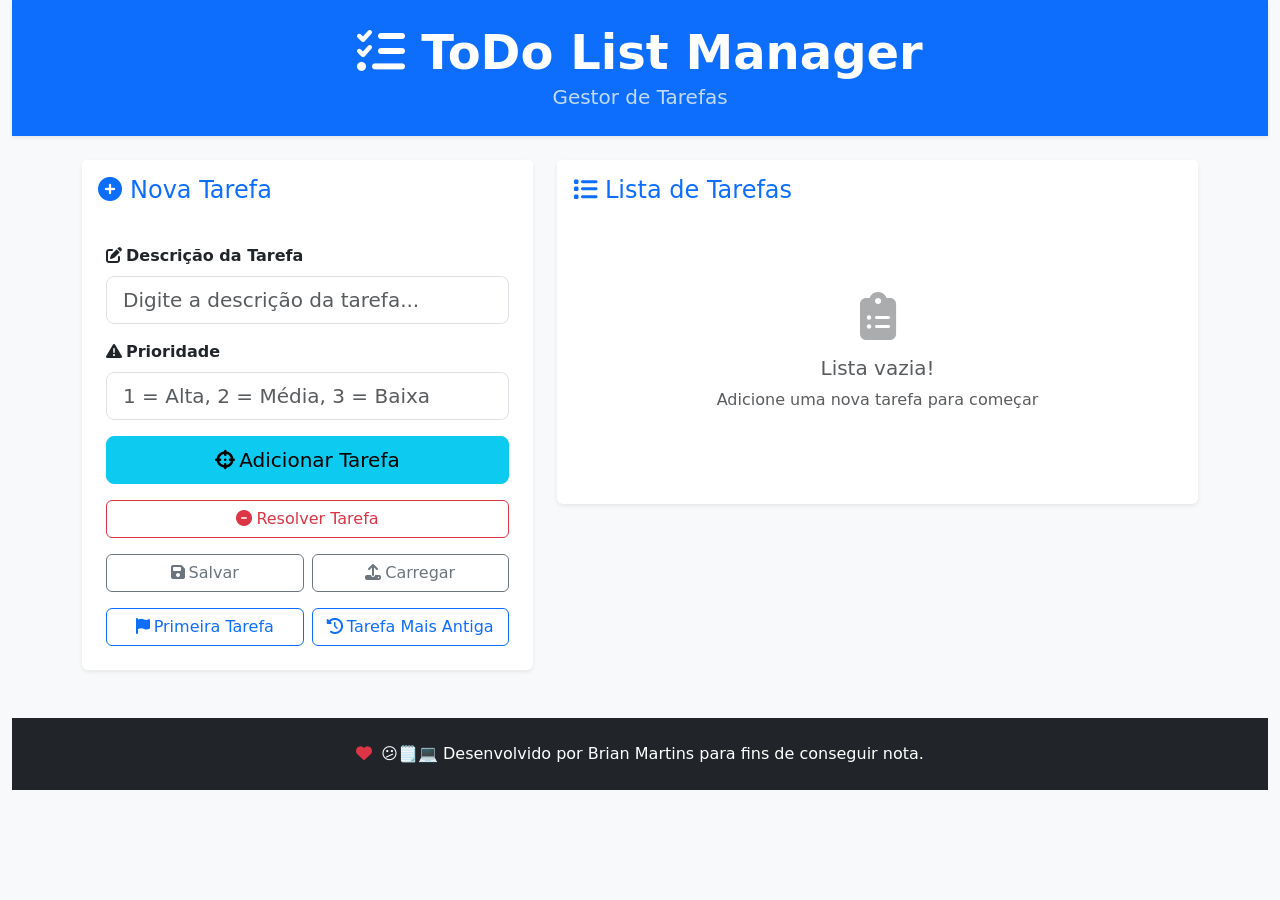
<file: deque/index.html>
<!DOCTYPE html>
<html>
  <head>
    <meta charset="UTF-8" />
    <meta name="viewport" content="width=device-width, initial-scale=1.0">
    <title>Lista de Tarefas em JavaScript</title>
    <link href="https://cdn.jsdelivr.net/npm/bootstrap@5.3.0-alpha1/dist/css/bootstrap.min.css" rel="stylesheet" integrity="sha384-GLhlTQ8iRABdZLl6O3oVMWSktQOp6b7In1Zl3/Jr59b6EGGoI1aFkw7cmDA6j6gD" crossorigin="anonymous">
    <link rel="stylesheet" href="https://cdnjs.cloudflare.com/ajax/libs/font-awesome/6.4.0/css/all.min.css" />
    <script src="models/No.js"></script>
    <script src="models/Linkedlist.js"></script>
    <script src="controllers/ListaController.js"></script>
    <script src="models/Tarefa.js"></script>
    <link rel="stylesheet" href="style.css">
  </head>
  <body class="bg-light">
    <div class="container-fluid">
      <!-- Header -->
      <header class="bg-primary text-white py-4 mb-4 shadow-sm">
        <div class="container">
          <div class="row align-items-center">
            <div class="col text-center">
              <h1 class="display-5 mb-0 fw-bold">
                <i class="fas fa-tasks me-3"></i>ToDo List Manager
              </h1>
              <p class="lead mb-0 opacity-75">Gestor de Tarefas</p>
            </div>
          </div>
        </div>
      </header>

      <div class="container">
        <!-- Alert for removal messages -->
        <div id="mensagem-remocao" class="alert alert-warning alert-dismissible fade show shadow-sm" style="display: none;" role="alert">
          <button type="button" class="btn-close" data-bs-dismiss="alert"></button>
        </div>

        <!-- Main Content -->
        <div class="row g-4">
          <!-- Form Section -->
          <div class="col-lg-5">
            <div class="card shadow-sm border-0">
              <div class="card-header bg-white border-0 py-3">
                <h4 class="card-title mb-0 text-primary">
                  <i class="fas fa-plus-circle me-2"></i>Nova Tarefa
                </h4>
              </div>
              <div class="card-body p-4">
                <form>
                  <div class="mb-3">
                    <label for="txtnovaTarefa" class="form-label fw-semibold">
                      <i class="fas fa-edit me-1"></i>Descrição da Tarefa
                    </label>
                    <input type="text" class="form-control form-control-lg" id="txtnovaTarefa" placeholder="Digite a descrição da tarefa...">
                  </div>
                  
                  <div class="mb-3">
                    <label for="txtnovaPrioridade" class="form-label fw-semibold">
                      <i class="fas fa-exclamation-triangle me-1"></i>Prioridade
                    </label>
                    <input type="number" class="form-control form-control-lg" id="txtnovaPrioridade" placeholder="1 = Alta, 2 = Média, 3 = Baixa" min="1" max="3">
                  </div>
                  
                  <!-- Action Buttons -->
                  <div class="row g-2 mb-3">
                    <div class="col-12">
                      <button type="button" class="btn btn-info btn-lg w-100" onclick="adicionarOrdenado()">
                        <i class="fas fa-crosshairs me-1"></i>Adicionar Tarefa
                      </button>
                    </div>
                  </div>

                  <!-- Remove Button -->
                  <div class="row g-2 mb-3">
                    <div class="col-12">
                      <button type="button" class="btn btn-outline-danger w-100" onclick="removeTarefas()">
                        <i class="fas fa-minus-circle me-1"></i>Resolver Tarefa
                      </button>
                    </div>
                  </div>

                  <!-- Storage Buttons -->
                  <div class="row g-2 mb-3">
                    <div class="col-6">
                      <button type="button" class="btn btn-outline-secondary w-100" onclick="saveLinkedListToLocalStorage()">
                        <i class="fas fa-save me-1"></i>Salvar
                      </button>
                    </div>
                    <div class="col-6">
                      <button type="button" class="btn btn-outline-secondary w-100" onclick="loadLinkedListFromLocalStorage()">
                        <i class="fas fa-upload me-1"></i>Carregar
                      </button>
                    </div>
                  </div>

                  <!-- Extra Feature Buttons -->
                  <div class="row g-2">
                    <div class="col-6">
                      <button type="button" class="btn btn-outline-primary w-100" onclick="mostrarPrimeiraTarefa()">
                        <i class="fas fa-flag me-1"></i>Primeira Tarefa
                      </button>
                    </div>
                    <div class="col-6">
                      <button type="button" class="btn btn-outline-primary w-100" onclick="mostrarTarefaMaisAntiga()">
                        <i class="fas fa-history me-1"></i>Tarefa Mais Antiga
                      </button>
                    </div>
                  </div>
                </form>
              </div>
            </div>
          </div>

          <!-- Task List Section -->
          <div class="col-lg-7">
            <div class="card shadow-sm border-0">
              <div class="card-header bg-white border-0 py-3">
                <h4 class="card-title mb-0 text-primary">
                  <i class="fas fa-list me-2"></i>Lista de Tarefas
                </h4>
              </div>
              <div class="card-body p-4">
                <div id="lblmostraTarefas" class="text-center text-muted py-5">
                  <i class="fas fa-clipboard-list fa-3x mb-3 opacity-50"></i>
                  <h5>Lista vazia!</h5>
                  <p class="mb-0">Adicione uma nova tarefa para começar</p>
                </div>
                <ul id="list_listadeTarefas"></ul>
              </div>
            </div>
          </div>
        </div>
      </div>

      <!-- Footer -->
      <footer class="bg-dark text-white text-center py-4 mt-5">
        <div class="container">
          <p class="mb-0">
            <i class="fas fa-heart text-danger me-1"></i>
           😕🗒️💻 Desenvolvido por Brian Martins para fins de conseguir nota.
          </p>
        </div>
      </footer>
    </div>

    <script src="https://cdn.jsdelivr.net/npm/bootstrap@5.3.0-alpha1/dist/js/bootstrap.bundle.min.js"></script>
  </body>
</html>
</file>
<file: deque/style.css>
ul {
	list-style: none;
	padding: 0;
	margin-top: 20px;
}

li {
	padding: 5px;
	background-color: #f2f2f2;
	border-radius: 5px;
	margin-bottom: 5px;
}

li:hover {
    background-color: #e2e2e2;
}
</file>
